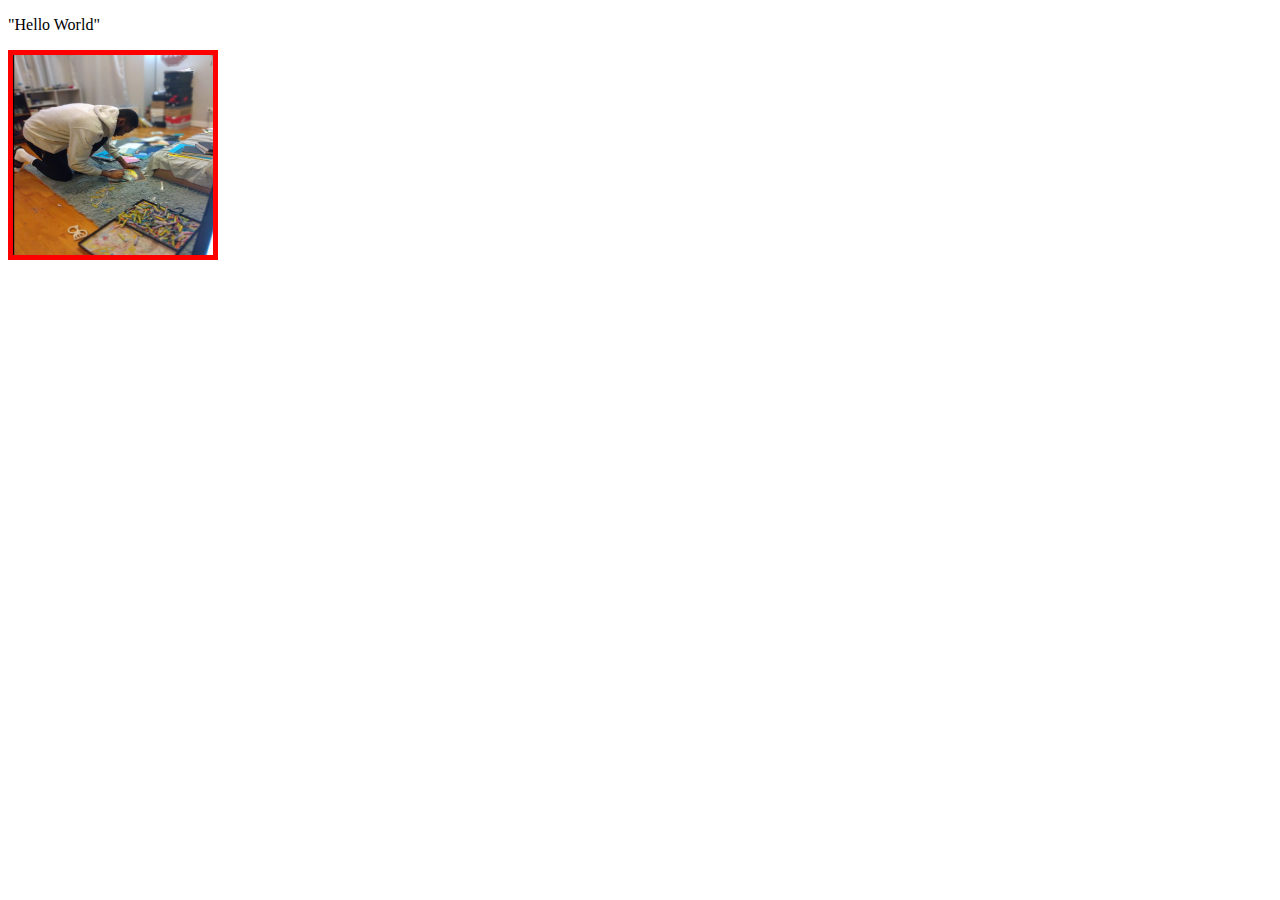
<file: index.html>
<!DOCTYPE html>
<html>
<head>
    <meta charset="UTF-8" />
    <title>PythonProject</title>
    <link rel="stylesheet" type="text/css" href="style.css">
</head>
    <body>
       <p>"Hello World"</p>
       <img src="\media\JeffArt.PNG" alt="JeffArt">
       <style>{
        width: 200px; height: 200px; border: red, 5px, solid;
    }</style>
    </body>
</html>
</file>
<file: style.css>
img{
    width: 200px; height: 200px; border: red, 5px, solid;
}
</file>
